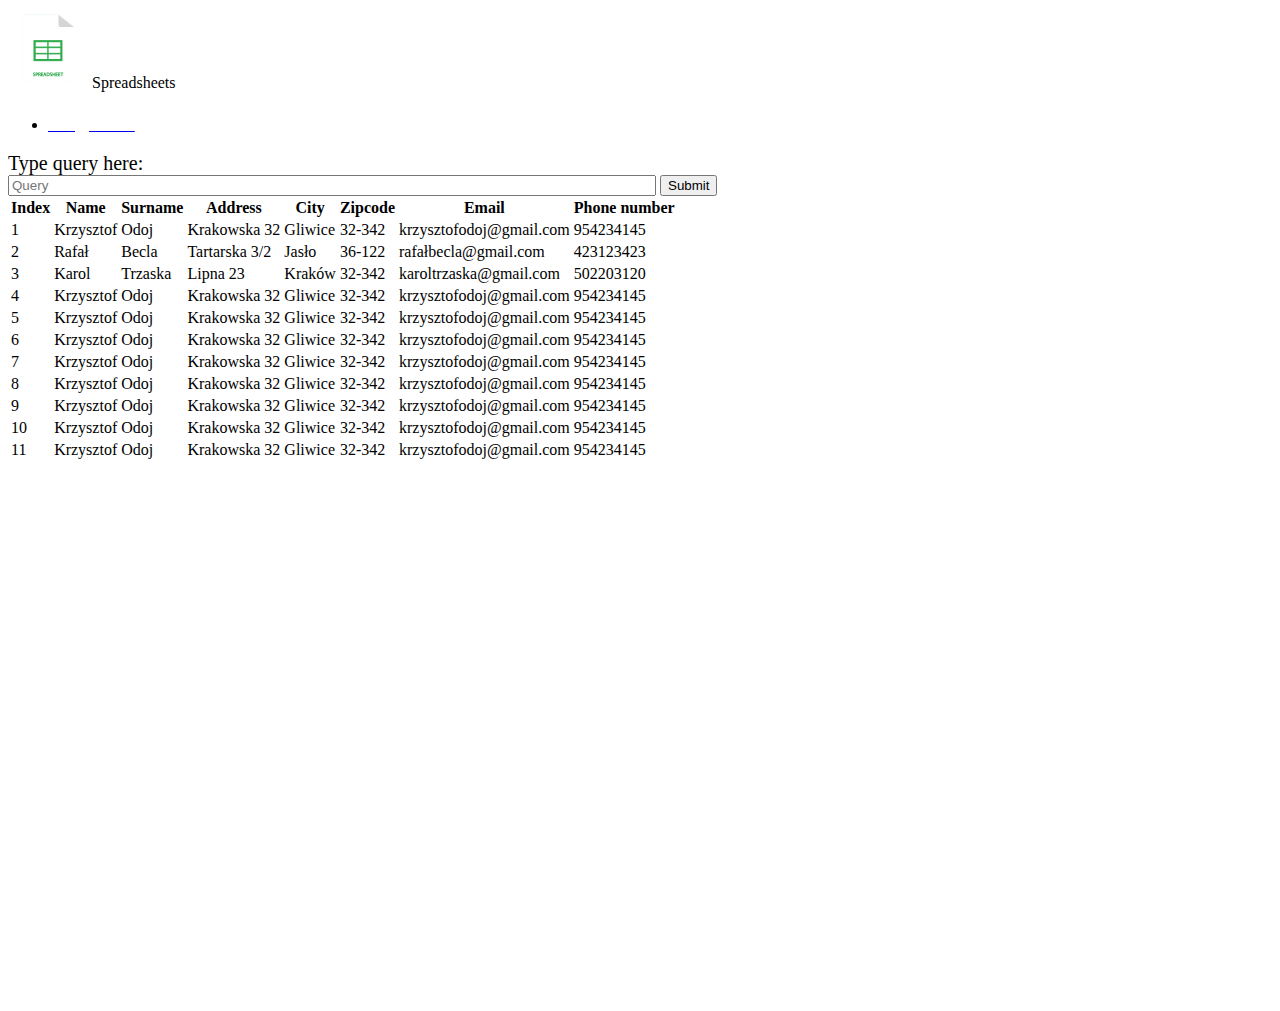
<file: src/main/resources/templates/index.html>
<!DOCTYPE HTML>
<html xmlns:th="http://www.thymeleaf.org">
<head>
    <title>Spreadsheets</title>
    <meta http-equiv="Content-Type" content="text/html; charset=UTF-8" />
    <meta name="viewport" content="width=device-width, initial-scale=1.0">
    <meta http-equiv="X-UA-Compatible" content="ie=edge">
    <script src="https://ajax.googleapis.com/ajax/libs/jquery/3.3.1/jquery.min.js"></script>
    <script src="https://cdnjs.cloudflare.com/ajax/libs/popper.js/1.12.9/umd/popper.min.js"></script>
    <link rel="stylesheet" href="https://stackpath.bootstrapcdn.com/bootstrap/4.1.1/css/bootstrap.min.css" integrity="sha384-WskhaSGFgHYWDcbwN70/dfYBj47jz9qbsMId/iRN3ewGhXQFZCSftd1LZCfmhktB"
          crossorigin="anonymous">
    <link rel="stylesheet" href="css/index.css">
    <link rel="stylesheet" href="https://use.fontawesome.com/releases/v5.0.13/css/all.css" integrity="sha384-DNOHZ68U8hZfKXOrtjWvjxusGo9WQnrNx2sqG0tfsghAvtVlRW3tvkXWZh58N9jp"
    crossorigin="anonymous">
    <link href="//netdna.bootstrapcdn.com/font-awesome/4.0.3/css/font-awesome.css" rel="stylesheet">
</head>
<body>
    <nav class="navbar navbar-expand-sm navbar-success bg-success">
            <image src="images/logowhite.png" class="img-fluid logo"></image>
            <span class="navbar-brand text-white d-none d-sm-block">Spreadsheets</span> 
            <ul class="navbar-nav ml-auto">
                <li class="nav-item">
                    <a href="login.html" class="nav-link">
                        <i class= "fas fa-sign-in-alt"></i>
                        <span class="logout-text p-3">Log out!</span>
                    </a>
                </li>
            </ul>
        </div>
    </nav>
    <nav class="navbar navbar-expand-sm bg-secondary">
            <form>
                <span class="query-information text-white">Type query here:</span>
                <div class="input-group">
                    <input type="text" class="form-control" placeholder="Query" name="query">
                    <span class="input-group-btn">
                        <button type="submit" class="btn btn-success ">
                            <span class="login-button-text">Submit</span>
                        </button>
                    </span>
                </div>
            </form>
        </nav>
    <div class="table-wrapper-scroll-y my-custom-scrollbar">
        <table class="table table-bordered table-striped mb-0">
            <thead>
                <tr>
                    <th scope="col">Index</th>
                    <th scope="col">Name</th>
                    <th scope="col">Surname</th>
                    <th scope="col">Address</th>
                    <th scope="col">City</th>
                    <th scope="col">Zipcode</th>
                    <th scope="col">Email</th>
                    <th scope="col">Phone number</th>

                </tr>
            </thead>
            <tbody>
                <tr>
                    <!-- 8 -->
                    <td scope="row">1</td>
                    <td>Krzysztof</td>
                    <td>Odoj</td>
                    <td>Krakowska 32</td>
                    <td>Gliwice</td>
                    <td>32-342</td>
                    <td>krzysztofodoj@gmail.com</td>
                    <td>954234145</td>
                </tr>
                <tr>
                    <td scope="row">2</td>
                    <td>Rafał</td>
                    <td>Becla</td>
                    <td>Tartarska 3/2</td>
                    <td>Jasło</td>
                    <td>36-122</td>
                    <td>rafałbecla@gmail.com</td>
                    <td>423123423</td>
                </tr>
                <tr>
                    <td scope="row">3</td>
                    <td>Karol</td>
                    <td>Trzaska</td>
                    <td>Lipna 23</td>
                    <td>Kraków</td>
                    <td>32-342</td>
                    <td>karoltrzaska@gmail.com</td>
                    <td>502203120</td>
                </tr>
                <tr>
                    <td scope="row">4</td>
                    <td>Krzysztof</td>
                    <td>Odoj</td>
                    <td>Krakowska 32</td>
                    <td>Gliwice</td>
                    <td>32-342</td>
                    <td>krzysztofodoj@gmail.com</td>
                    <td>954234145</td>
                </tr>
                <tr>
                    <td scope="row">5</td>
                    <td>Krzysztof</td>
                    <td>Odoj</td>
                    <td>Krakowska 32</td>
                    <td>Gliwice</td>
                    <td>32-342</td>
                    <td>krzysztofodoj@gmail.com</td>
                    <td>954234145</td>
                </tr>
                <tr>
                    <td scope="row">6</td>
                    <td>Krzysztof</td>
                    <td>Odoj</td>
                    <td>Krakowska 32</td>
                    <td>Gliwice</td>
                    <td>32-342</td>
                    <td>krzysztofodoj@gmail.com</td>
                    <td>954234145</td>
                </tr>
                <tr>
                    <td scope="row">7</td>
                    <td>Krzysztof</td>
                    <td>Odoj</td>
                    <td>Krakowska 32</td>
                    <td>Gliwice</td>
                    <td>32-342</td>
                    <td>krzysztofodoj@gmail.com</td>
                    <td>954234145</td>
                </tr>
                <tr>
                    <td scope="row">8</td>
                    <td>Krzysztof</td>
                    <td>Odoj</td>
                    <td>Krakowska 32</td>
                    <td>Gliwice</td>
                    <td>32-342</td>
                    <td>krzysztofodoj@gmail.com</td>
                    <td>954234145</td>
                </tr>
                <tr>
                    <td scope="row">9</td>
                    <td>Krzysztof</td>
                    <td>Odoj</td>
                    <td>Krakowska 32</td>
                    <td>Gliwice</td>
                    <td>32-342</td>
                    <td>krzysztofodoj@gmail.com</td>
                    <td>954234145</td>
                </tr>
                <tr>
                    <td scope="row">10</td>
                    <td>Krzysztof</td>
                    <td>Odoj</td>
                    <td>Krakowska 32</td>
                    <td>Gliwice</td>
                    <td>32-342</td>
                    <td>krzysztofodoj@gmail.com</td>
                    <td>954234145</td>
                </tr>
                <tr>
                    <td scope="row">11</td>
                    <td>Krzysztof</td>
                    <td>Odoj</td>
                    <td>Krakowska 32</td>
                    <td>Gliwice</td>
                    <td>32-342</td>
                    <td>krzysztofodoj@gmail.com</td>
                    <td>954234145</td>
                </tr>

            </tbody>
        </table>
    </div>
    <footer class="page-footer wh-50 p-3 bg-success">
        <div class="container">
            <div class="row">
                <div class="col-sm width-10"><a href="http://www.facebook.com/" target="_blank"><i class="fa fa-facebook-square"></i></a></div>
                <div class="col-sm width-10"><a href="http://www.twitter.com/" target="_blank"><i class="fa fa-twitter-square"></i></a></div>
                <div class="col-sm width-10"><a href="http://www.linkedin.com/" target="_blank"><i class="fa fa-linkedin-square"></i></a></div>
                <div class="col-sm width-75"></div>
                <div class="col-sm"><span class="copyrights">© 2019 Copyright: Karol Trzaska <p>Rafał Becla</p></span></div>

            </div>
        </div>
    </footer>
</body>
</file>
<file: src/main/resources/templates/css/index.css>
.logo-container {
    padding-left: 40px;
}
.logo {
    width: 80px;
    height: 80px;
}

.logout-text, .fas {
    font-size: 25px;
    color: white;
}

.input-group {
    width: 60vw !important;
}

.form-control {
    width: 50vw !important;
}

.query-information {
    font-size: 20px;

}
.my-custom-scrollbar {
    position: relative;
    height: 75vh;
    overflow: auto;
  }
  .table-wrapper-scroll-y {
    display: block;
  }

.fa-facebook-square, .fa-twitter-square, .fa-linkedin-square {
    font-size: 80px;
    color: #ffffff;
}
.fa-facebook-square:hover, .fa-twitter-square:hover, .fa-linkedin-square:hover {
    color: #0275d8;
    cursor: pointer;
}

.copyrights {
    font-size: 20px;
    color: #ffffff;
}
</file>
